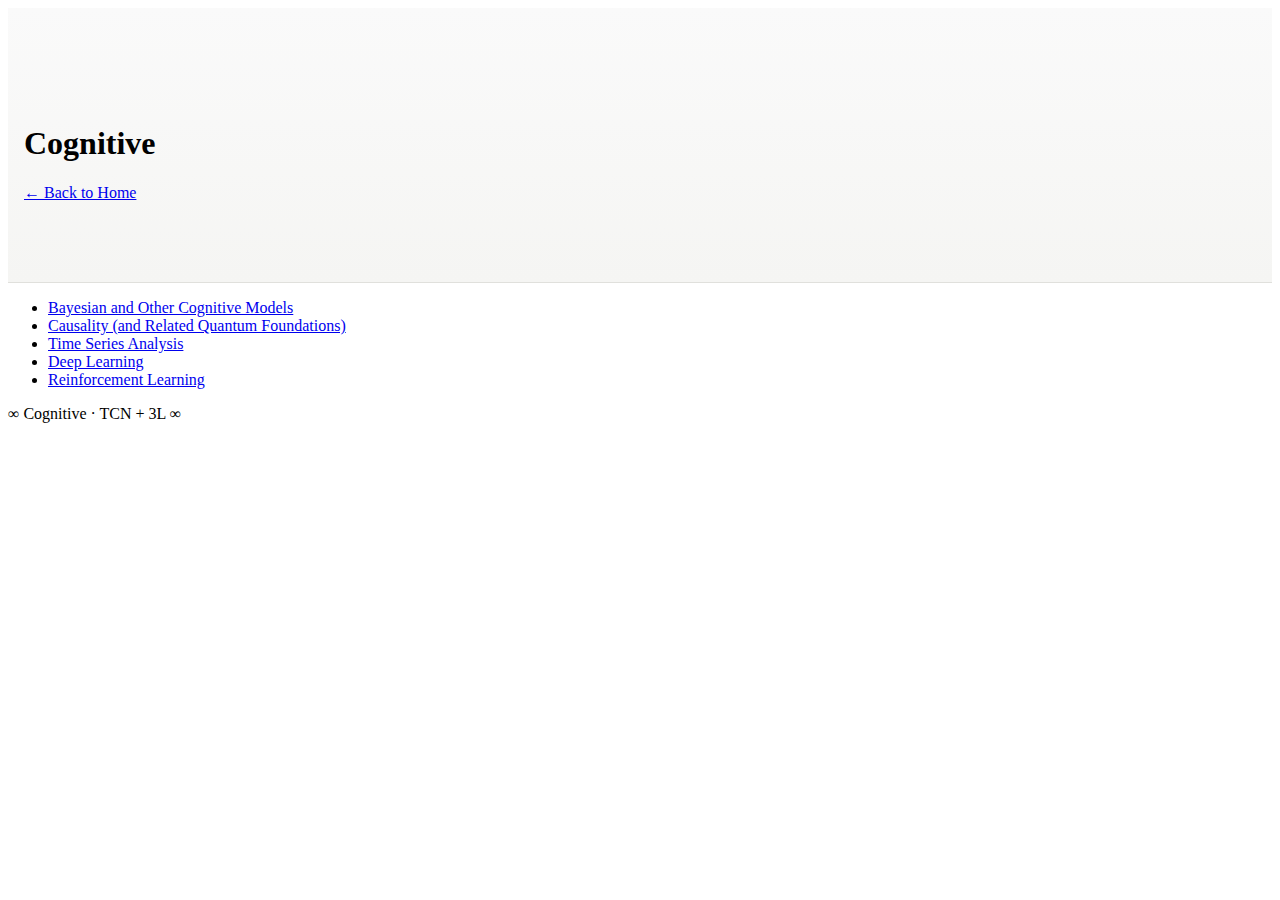
<file: cognitive.html>
<!DOCTYPE html>
<html lang="en">
<head>
  <meta charset="UTF-8">
  <meta name="viewport" content="width=device-width, initial-scale=1.0">
  <title>Cognitive — TCN + 3L</title>
  <link rel="stylesheet" href="style.css">
</head>
<body>
  <header>
    <h1>Cognitive</h1>
    <p><a href="index.html">← Back to Home</a></p>
  </header>

  <main>
    <ul>
      <li><a href="#">Bayesian and Other Cognitive Models</a></li>
      <li><a href="#">Causality (and Related Quantum Foundations)</a></li>
      <li><a href="#">Time Series Analysis</a></li>
      <li><a href="#">Deep Learning</a></li>
      <li><a href="#">Reinforcement Learning</a></li>
    </ul>
  </main>

  <footer>
    <p>∞ Cognitive · TCN + 3L ∞</p>
  </footer>
</body>
</html>
</file>
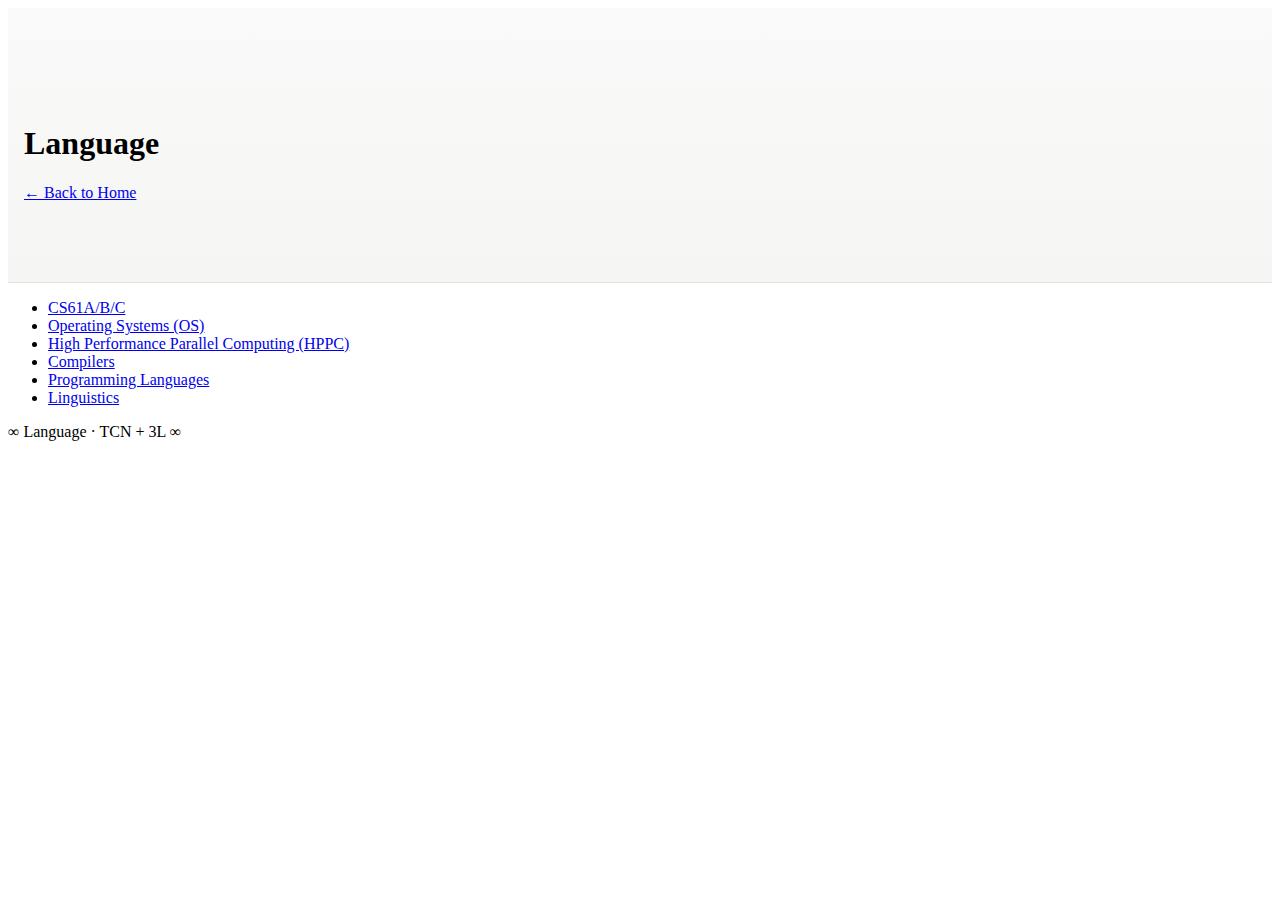
<file: language.html>
<!DOCTYPE html>
<html lang="en">
<head>
  <meta charset="UTF-8">
  <meta name="viewport" content="width=device-width, initial-scale=1.0">
  <title>Language — TCN + 3L</title>
  <link rel="stylesheet" href="style.css">
</head>
<body>
  <header>
    <h1>Language</h1>
    <p><a href="index.html">← Back to Home</a></p>
  </header>

  <main>
    <ul>
      <li><a href="#">CS61A/B/C</a></li>
      <li><a href="#">Operating Systems (OS)</a></li>
      <li><a href="#">High Performance Parallel Computing (HPPC)</a></li>
      <li><a href="#">Compilers</a></li>
      <li><a href="#">Programming Languages</a></li>
      <li><a href="#">Linguistics</a></li>
    </ul>
  </main>

  <footer>
    <p>∞ Language · TCN + 3L ∞</p>
  </footer>
</body>
</html>
</file>
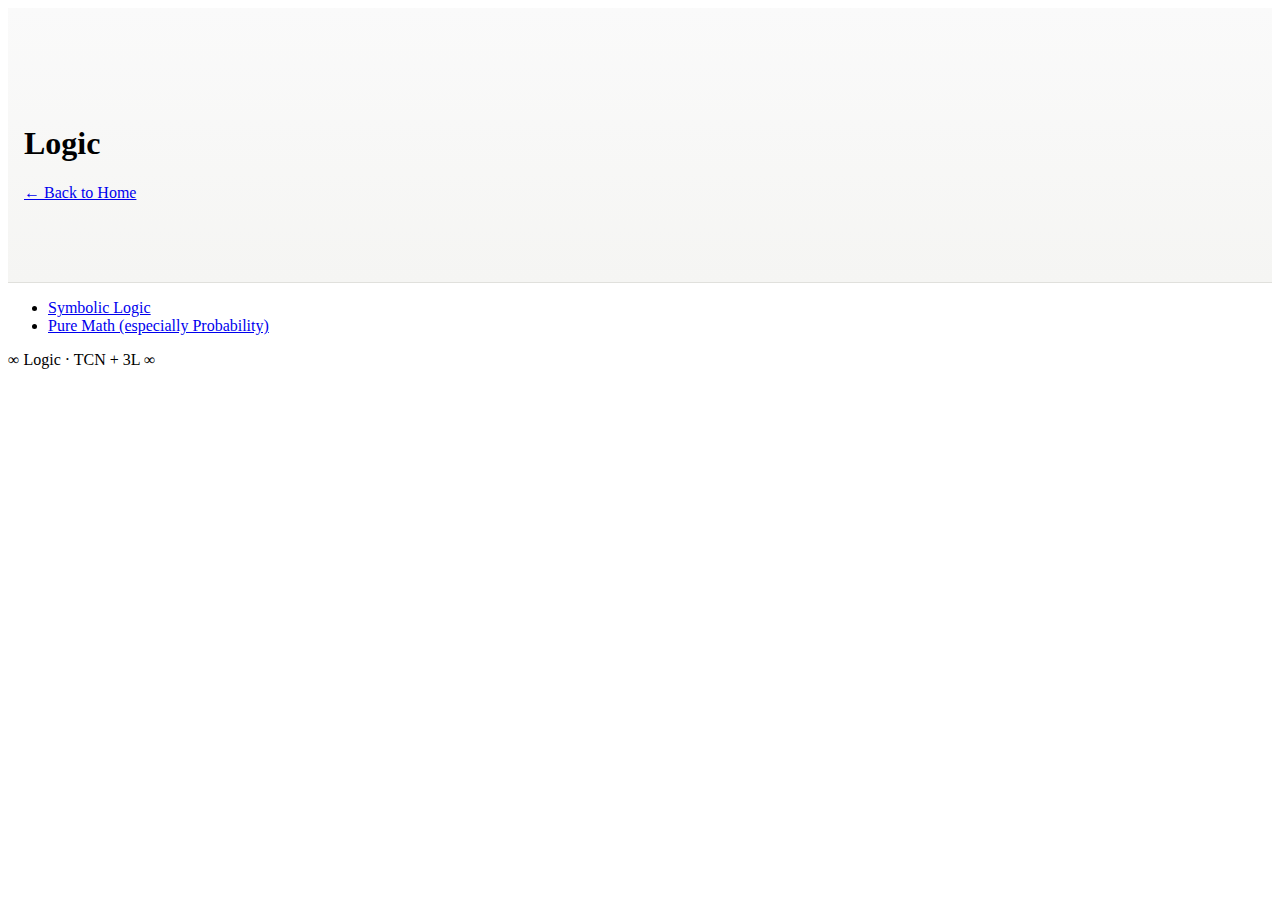
<file: logic.html>
<!DOCTYPE html>
<html lang="en">
<head>
  <meta charset="UTF-8">
  <meta name="viewport" content="width=device-width, initial-scale=1.0">
  <title>Logic — TCN + 3L</title>
  <link rel="stylesheet" href="style.css">
</head>
<body>
  <header>
    <h1>Logic</h1>
    <p><a href="index.html">← Back to Home</a></p>
  </header>

  <main>
    <ul>
      <li><a href="#">Symbolic Logic</a></li>
      <li><a href="#">Pure Math (especially Probability)</a></li>
    </ul>
  </main>

  <footer>
    <p>∞ Logic · TCN + 3L ∞</p>
  </footer>
</body>
</html>
</file>
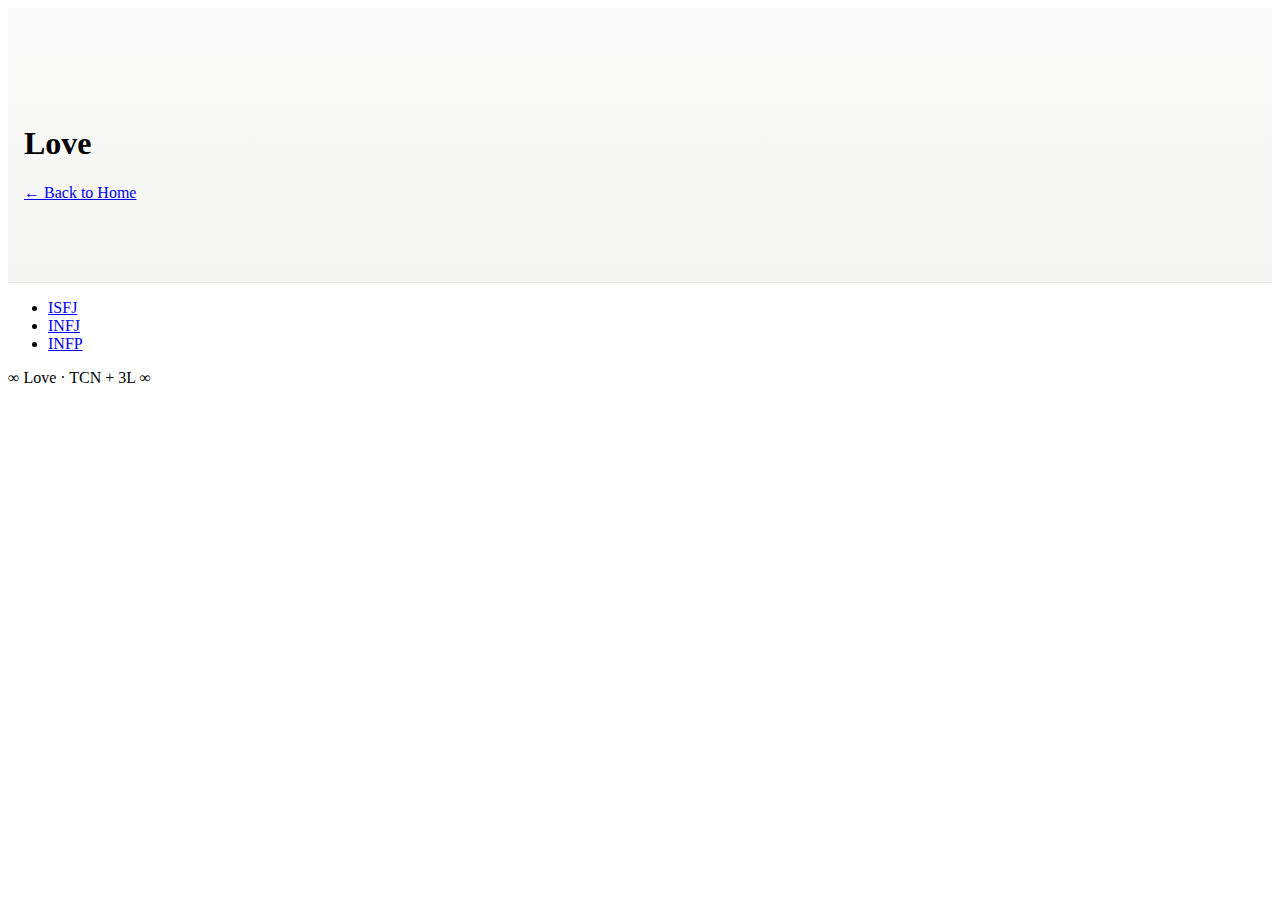
<file: love.html>
<!DOCTYPE html>
<html lang="en">
<head>
  <meta charset="UTF-8">
  <meta name="viewport" content="width=device-width, initial-scale=1.0">
  <title>Love — TCN + 3L</title>
  <link rel="stylesheet" href="style.css">
</head>
<body>
  <header>
    <h1>Love</h1>
    <p><a href="index.html">← Back to Home</a></p>
  </header>

  <main>
    <ul>
      <li><a href="#">ISFJ</a></li>
      <li><a href="#">INFJ</a></li>
      <li><a href="#">INFP</a></li>
    </ul>
  </main>

  <footer>
    <p>∞ Love · TCN + 3L ∞</p>
  </footer>
</body>
</html>
</file>
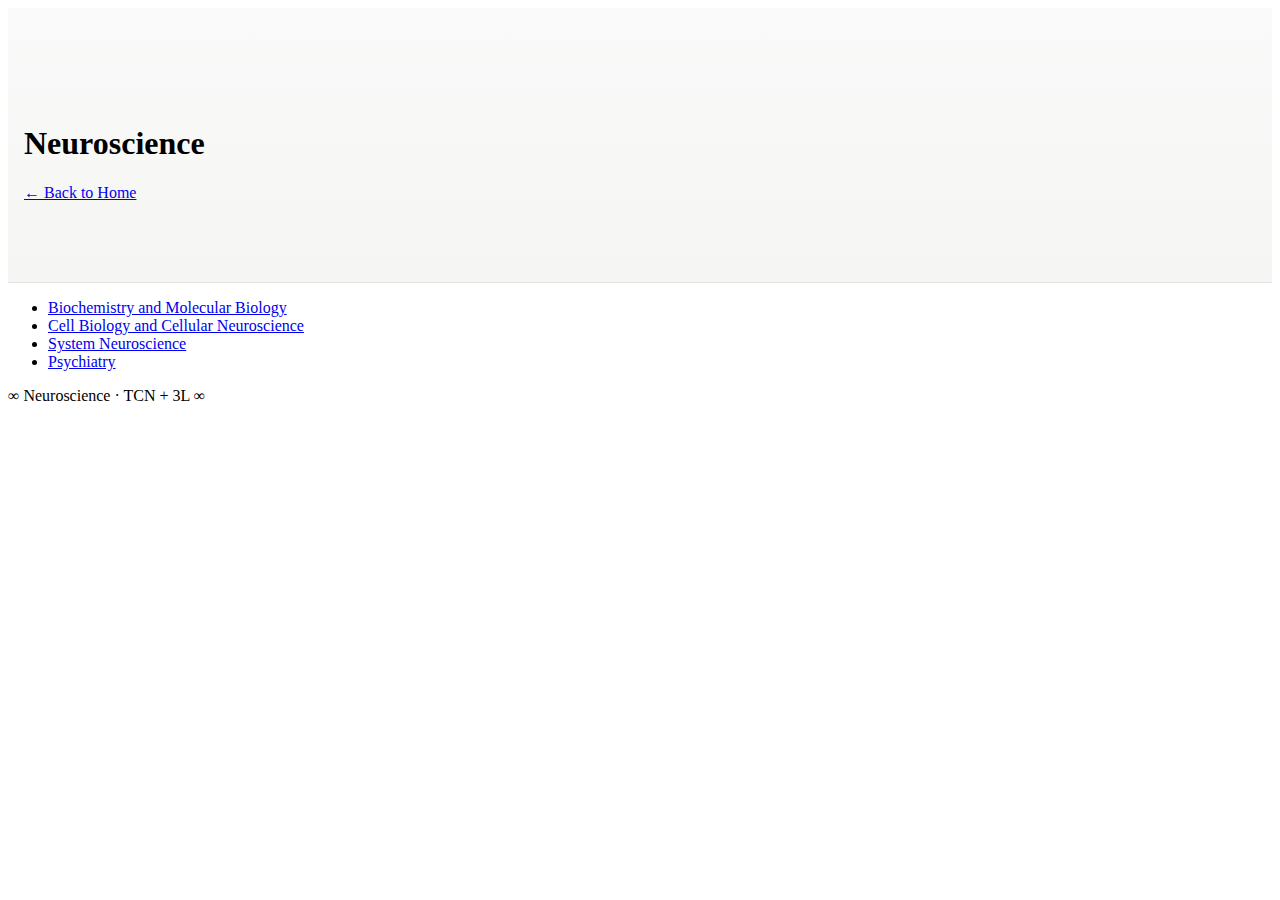
<file: neuroscience.html>
<!DOCTYPE html>
<html lang="en">
<head>
  <meta charset="UTF-8">
  <meta name="viewport" content="width=device-width, initial-scale=1.0">
  <title>Neuroscience — TCN + 3L</title>
  <link rel="stylesheet" href="style.css">
</head>
<body>
  <header>
    <h1>Neuroscience</h1>
    <p><a href="index.html">← Back to Home</a></p>
  </header>

  <main>
    <ul>
      <li><a href="#">Biochemistry and Molecular Biology</a></li>
      <li><a href="#">Cell Biology and Cellular Neuroscience</a></li>
      <li><a href="#">System Neuroscience</a></li>
      <li><a href="#">Psychiatry</a></li>
    </ul>
  </main>

  <footer>
    <p>∞ Neuroscience · TCN + 3L ∞</p>
  </footer>
</body>
</html>
</file>
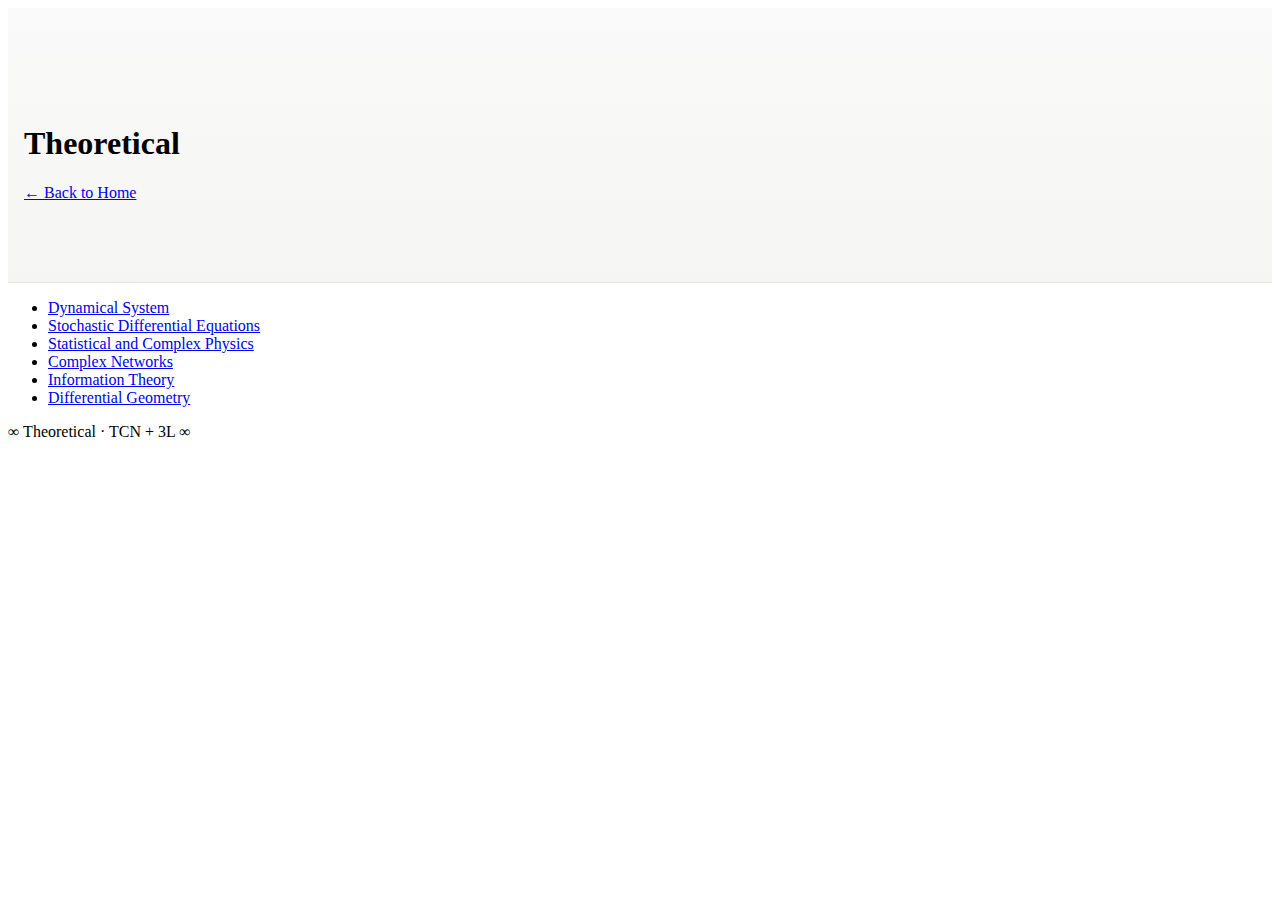
<file: theoretical.html>
<!DOCTYPE html>
<html lang="en">
<head>
  <meta charset="UTF-8">
  <meta name="viewport" content="width=device-width, initial-scale=1.0">
  <title>Theoretical — TCN + 3L</title>
  <link rel="stylesheet" href="style.css">
</head>
<body>
  <header>
    <h1>Theoretical</h1>
    <p><a href="index.html">← Back to Home</a></p>
  </header>

  <main>
    <ul>
      <li><a href="#">Dynamical System</a></li>
      <li><a href="#">Stochastic Differential Equations</a></li>
      <li><a href="#">Statistical and Complex Physics</a></li>
      <li><a href="#">Complex Networks</a></li>
      <li><a href="#">Information Theory</a></li>
      <li><a href="#">Differential Geometry</a></li>
    </ul>
  </main>

  <footer>
    <p>∞ Theoretical · TCN + 3L ∞</p>
  </footer>
</body>
</html>
</file>
<file: style.css>
/* 主页头部留白保持不变，如已存在可不改 */
header{
  padding:6rem 1rem 4rem;
  background:linear-gradient(to bottom,#fafafa,#f5f5f3);
  border-bottom:1px solid #e0e0dc;
}

/* 两行布局 */
.links .row{
  display:flex;
  justify-content:center;
  gap:2.2rem;          /* 行内词之间的距离 */
  margin:0.6rem 0;
  flex-wrap:wrap;      /* 小屏可自动换行 */
}

/* 词本体样式（其余页面样式保持不动） */
.links a{
  display:inline-flex;
  align-items:baseline;
  font-size:1.5rem;    /* 普通字 */
  color:#4a6fa5;
  text-decoration:none;
  letter-spacing:.5px;
  transition:color .3s ease;
}

.links a:hover{ color:#1f4b75; text-decoration:underline; }

/* 首字母放大 */
.initial{
  font-family:'Playfair Display',serif;
  font-size:2.4rem;    /* 大首字母 */
  color:#2f2f2f;
  line-height:1;
  margin-right:3px;
}

/* 小屏时改为竖排，避免拥挤 */
@media (max-width:520px){
  .links .row{ gap:.4rem; }
  .links a{ font-size:1.35rem; }
  .initial{ font-size:2.1rem; }
}
</file>
